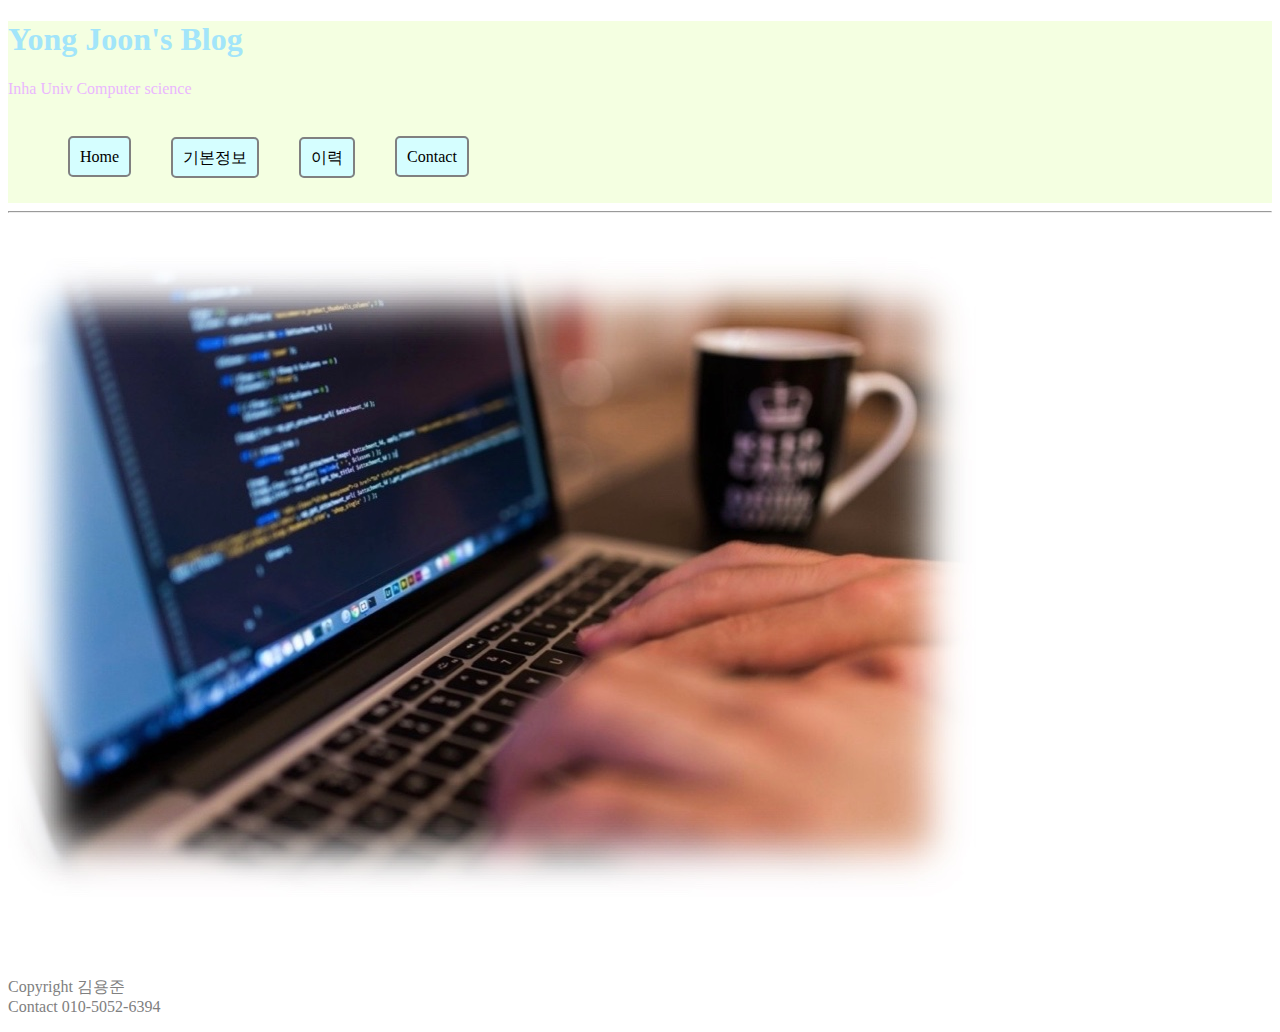
<file: index.html>
<!DOCTYPE html>
<html>
    <head>
        <title>k95yong Home</title>
        <meta charset="UTF-8">
        <link rel="stylesheet" href="./index.css" type="text/css">
    </head>
    <body>
        <div class="header2">
        <header>
            <h1 class="title1">Yong Joon's Blog</h1>
            <p class="title2">Inha Univ Computer science</p><br>
        </header>
        <nav>
            <ul class="menu">
                <li><a href="./index.html" class="menua">Home</a></li>
                <li><a href="./basicinfo.html" class="menua" target="menu">기본정보</a></li>
                <li><a href="./story.html" class="menua" target="menu">이력</a></li>
                <li><a href="./contact.html" class="menua" target="menu">Contact</a></li>
            </ul>
        </nav>
        <br>
    </div>
        <hr><br>
        
        <section>
            <br>
            <iframe name="menu" src="pic2.jpeg" width="100%" height="700" frameborder="0"></iframe>

        </section>
        <article>
        </article>
        <aside>
        </aside>
        <footer>
            <p style="color:gray">Copyright 김용준 <br> Contact 010-5052-6394</p>
        </footer>
    </body>
</html>
</file>
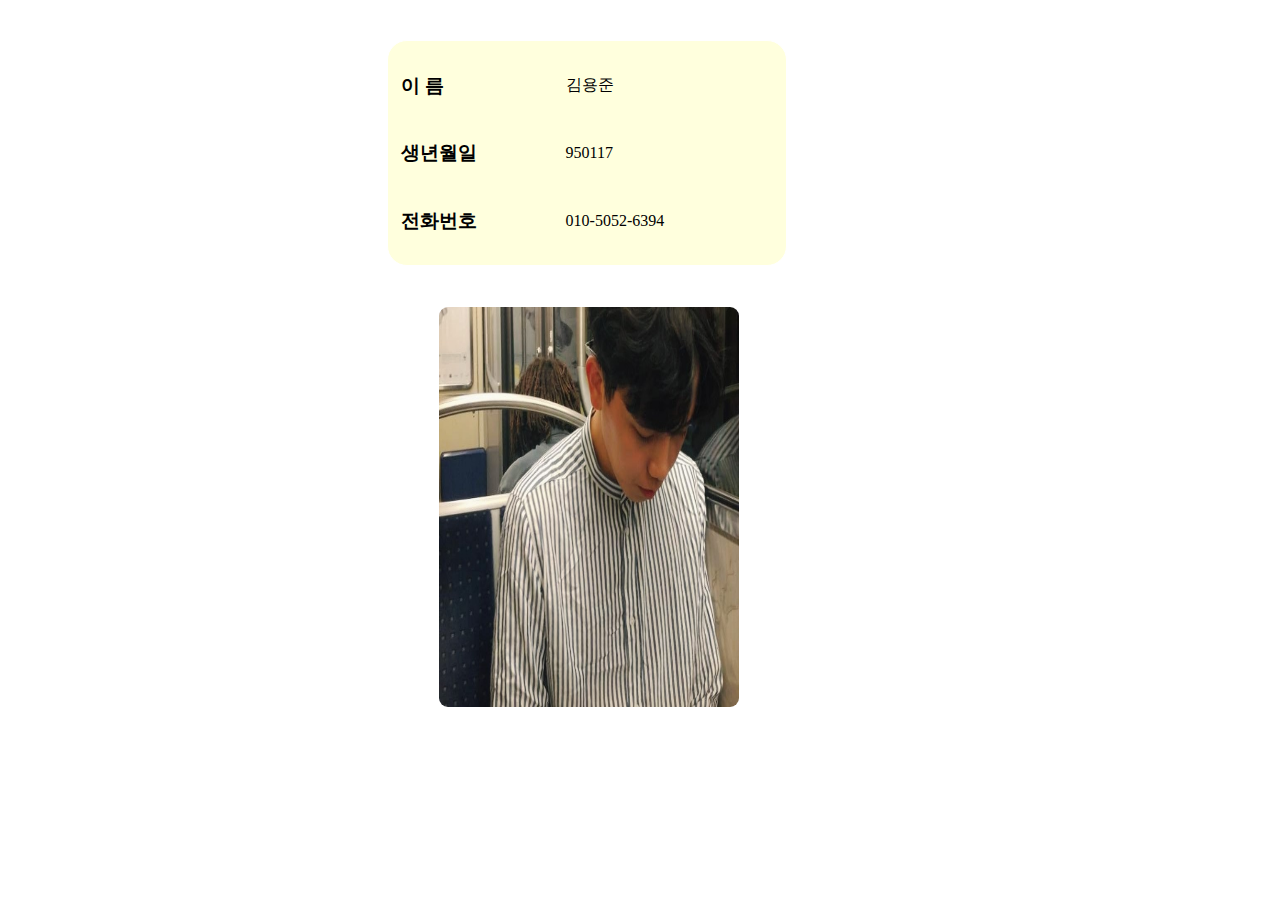
<file: basicinfo.html>
<!DOCTYPE html>
<html>
    <head>
        <title>k95yong Home</title>
        <meta charset="UTF-8">
        <link rel="stylesheet" href="./basicinfo.css" type="text/css">
    </head>
    <body>
        <table class="table">
            <tr>
                <td><h3>이  름</h3></td>
                <td>김용준</td>
            </tr>
            <tr>
                <td><h3>생년월일</h3></td>
                <td>950117</td>
            </tr>
            <tr>
                <td><h3>전화번호</h3></td>
                <td>010-5052-6394</td>
            </tr>
        </table>
        <img src="./mypic.jpeg" alt="pic.jpeg" class="pic1">
    </body>
</html>
</file>
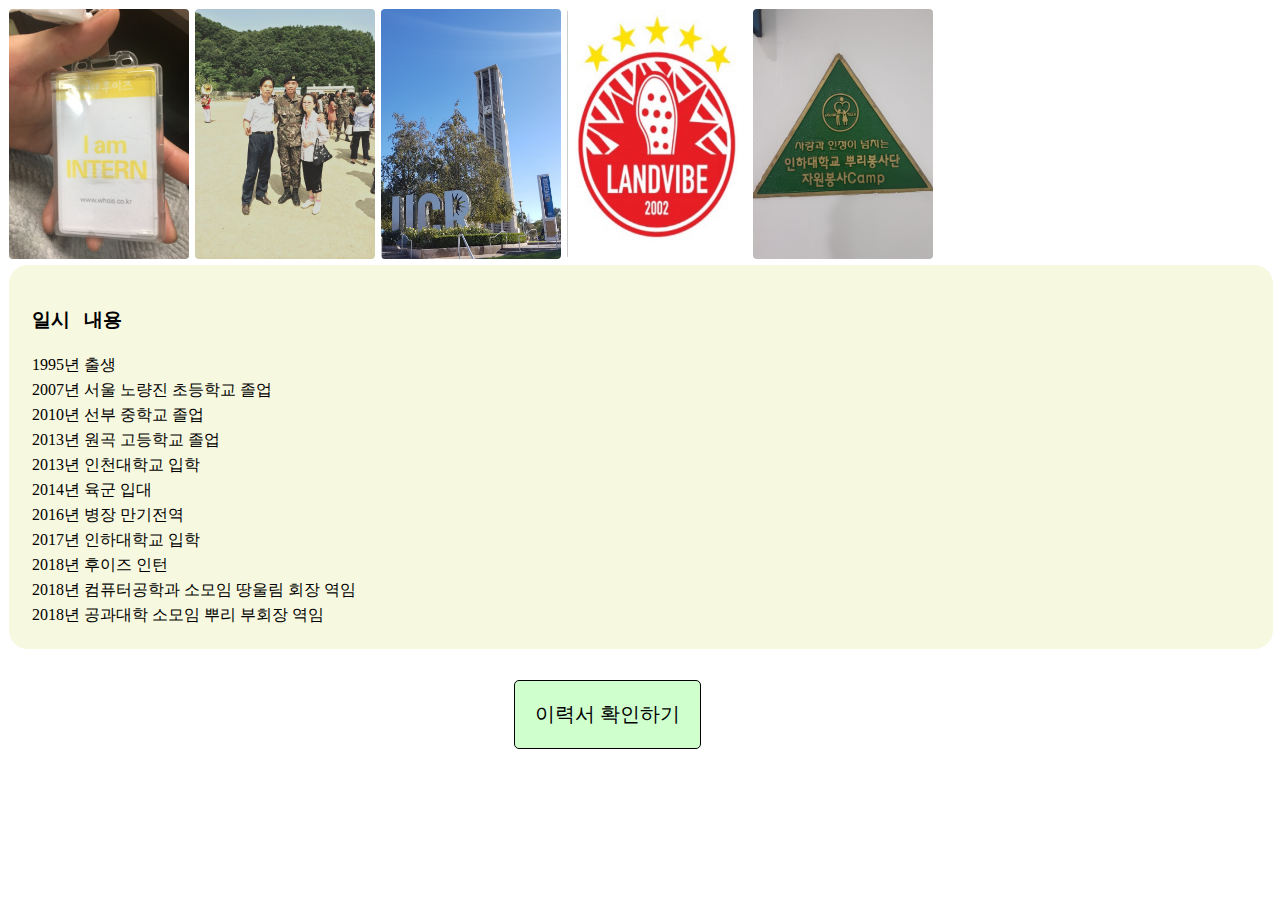
<file: story.html>
<!DOCTYPE html>
<html>
    <head>
        <title>k95yong Home</title>
        <meta charset="UTF-8">
        <link rel="stylesheet" href="./story.css" type="text/css">
    </head>
    <body>
        <article>
            <img src="./intern.jpeg" width="140" height="200" alt="img.jpg" class="pic">
            <img src="./수료식.jpeg" width="140" height="200" alt="" class="pic">
            <img src="./ucr.jpeg" width="140" height="200" alt="" class="pic">
            <img src="./landvibe.jpeg" width="140" height="200" alt="" class="pic">
            <img src="./root.jpeg" width="140" height="200" alt="" class="pic">
        </article>
        <section>
            <table class="table">
                <tr>
                    <td><h3>일시</h3></td>
                    <td><h3>내용</h3></td>
                </tr>
                <tr>
                    <td>1995년</td>
                    <td>출생</td>
                </tr>
                <tr>
                    <td>2007년</td>
                    <td>서울 노량진 초등학교 졸업</td>
                </tr>
                <tr>
                    <td>2010년</td>
                    <td>선부 중학교 졸업</td>
                </tr>
                <tr>
                    <td>2013년</td>
                    <td>원곡 고등학교 졸업</td>
                </tr>
                <tr>
                    <td>2013년</td>
                    <td>인천대학교 입학</td>
                </tr>
                <tr>
                    <td>2014년</td>
                    <td>육군 입대</td>
                </tr>
                <tr>
                    <td>2016년</td>
                    <td>병장 만기전역</td>
                </tr>
                <tr>
                    <td>2017년</td>
                    <td>인하대학교 입학</td>
                </tr>
                <tr>
                    <td>2018년</td>
                    <td>후이즈 인턴</td>
                </tr>
                <tr>
                    <td>2018년</td>
                    <td>컴퓨터공학과 소모임 땅울림 회장 역임</td>
                </tr>
                <tr>
                    <td>2018년</td>
                    <td>공과대학 소모임 뿌리 부회장 역임</td>
                </tr>
            </table>
        </section>
        
        <br>
        <div class="checkplace"><a href="./이력서.html" class="check">이력서 확인하기</a></div>
    </body>
</html>
</file>
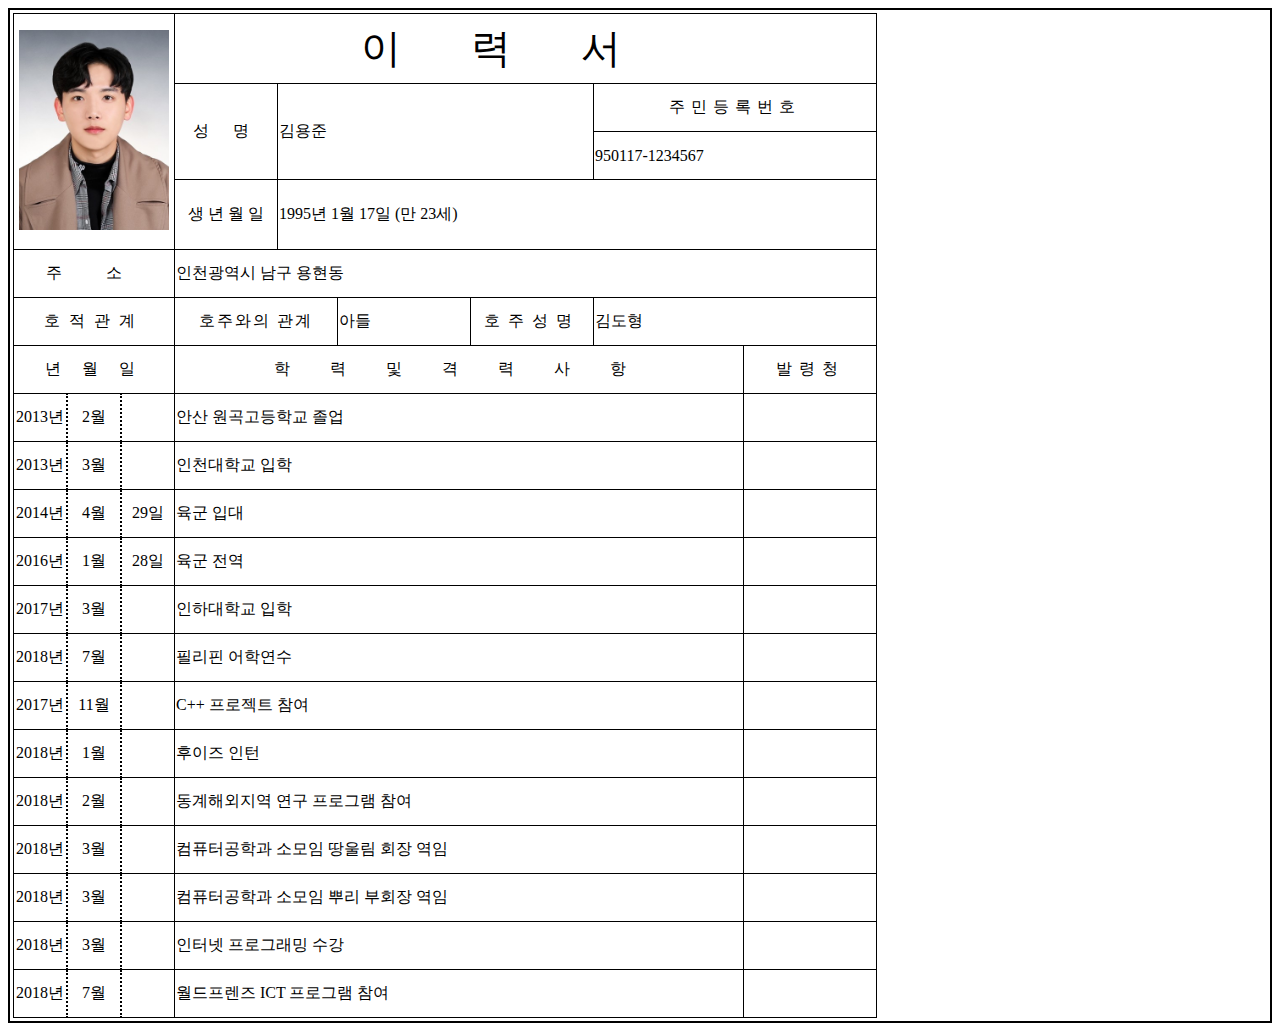
<file: 이력서.html>
<!DOCTYPE html>
<html>
    <head>
        <meta charset="utf-8">
        <title>12171598_김용준</title>
        <style>
            div{
                border: 2px solid black;
                padding: 3px;
            }
            table{
                text-align:center;
                border-collapse: collapse;
                border: 1px solid black;
                border-style: double;
            }
            td{
                border: 1px solid black;
            }
            #title{
                font-size: 40px;
                text-align: center;
                letter-spacing: 70px;
            }
            #contents{
                text-align: left;
            }
            #dot{
                border-right: 2px dotted black;
                width: 50px;
            }
            .cw{
                width: 560px;
            }
            .from{
                width: 130px;
            }
            tr {
                height:48px;
            }
            .date{
                width: 50px;
            }
        </style>
    </head>
    <body>
        <div>
            <table>
                <tr>
                    <td rowspan="4" colspan="3" width="150px" height="200px"> <img src="./증명사진.jpeg" width="150px" height="200px"alt="mypic.jpg"> </td>
                    <td colspan="6" id="title" width="690px" height="67px">이력서</td>
                </tr>
                <tr>
                    <td rowspan="2" width="100px" height="66px" style="letter-spacing: 10px">성 명</td>
                    <td rowspan="2"colspan="3" width="250px" id="contents" height="66px">김용준</td>
                    <td colspan="2" width="280px" height="35%" style="letter-spacing: 6px">주민등록번호</td>
                </tr>
                <tr>
                    <td colspan="2" width="250px" height="50%" id="contents">950117-1234567</td>
                </tr>
                <tr>
                    <td width="100px" height="67px">생 년 월 일</td>
                    <td colspan="5" id="contents" width="250px" height="67px">1995년 1월 17일 (만 23세)</td>
                </tr>
                <tr>
                    <td colspan="3" style="letter-spacing: 20px">주 소</td>
                    <td colspan="6" style="text-align:left">인천광역시 남구 용현동</td>
                </tr>
                <tr>
                    <td colspan="3" style="letter-spacing: 9px">호적관계</td>
                    <td colspan="2" width="160px" style="letter-spacing: 2px">호주와의 관계</td>
                    <td id="contents" width="130px">아들</td>
                    <td width="120px" style="letter-spacing: 8px">호주성명</td>
                    <td colspan="2" style="text-align:left" width="280px">김도형</td>
                </tr>
                <tr>
                    <td colspan="3" style="letter-spacing: 8.5px">년 월 일</td>
                    <td colspan="5" class="cw" style="letter-spacing: 18px">학 력 및 격 력 사 항</td>
                    <td class="from" style="letter-spacing: 7px">발령청</td>
                </tr>
                <tr>
                    <td id="dot">2013년</td>
                    <td id="dot">2월</td>
                    <td class="date"></td>
                    <td colspan="5" id="contents" class="cw">안산 원곡고등학교 졸업</td>
                    <td class="from"></td>
                </tr>
                <tr>
                    <td id="dot">2013년</td>
                    <td id="dot">3월</td>
                    <td class="date"></td>
                    <td colspan="5" id="contents" class="cw">인천대학교 입학</td>
                    <td class="from"></td>
                </tr>
                <tr>
                    <td id="dot">2014년</td>
                    <td id="dot">4월</td>
                    <td class="date">29일</td>
                    <td colspan="5" id="contents" class="cw">육군 입대</td>
                    <td class="from"></td>
                </tr>
                        
                <tr>
                    <td id="dot">2016년</td>
                    <td id="dot">1월</td>
                    <td class="date">28일</td>
                    <td colspan="5" id="contents" class="cw">육군 전역</td>
                    <td class="from"></td>
                </tr>
                <tr>
                    <td id="dot">2017년</td>
                    <td id="dot">3월</td>
                    <td class="date"></td>
                    <td colspan="5" id="contents" class="cw">인하대학교 입학</td>
                    <td class="from"></td>
                </tr>
                <tr>
                    <td id="dot">2018년</td>
                    <td id="dot">7월</td>
                    <td class="date"></td>
                    <td colspan="5" id="contents" class="cw">필리핀 어학연수</td>
                    <td class="from"></td>
                </tr>
                    <td id="dot">2017년</td>
                    <td id="dot">11월</td>
                    <td class="date"></td>
                    <td colspan="5" id="contents" class="cw">C++ 프로젝트 참여</td>
                    <td class="from"></td>
                </tr>
                <tr>
                    <td id="dot">2018년</td>
                    <td id="dot">1월</td>
                    <td class="date"></td>
                    <td colspan="5" id="contents" class="cw">후이즈 인턴</td>
                    <td class="from"></td>
                </tr>
                <tr>
                    <td id="dot">2018년</td>
                    <td id="dot">2월</td>
                    <td class="date"></td>
                    <td colspan="5" id="contents" class="cw">동계해외지역 연구 프로그램 참여</td>
                    <td class="from"></td>
                </tr>
                <tr>
                    <td id="dot">2018년</td>
                    <td id="dot">3월</td>
                    <td class="date"></td>
                    <td colspan="5" id="contents" class="cw">컴퓨터공학과 소모임 땅울림 회장 역임</td>
                    <td class="from"></td>
                </tr>
                <tr>
                    <td id="dot">2018년</td>
                    <td id="dot">3월</td>
                    <td class="date"></td>
                    <td colspan="5" id="contents" class="cw">컴퓨터공학과 소모임 뿌리 부회장 역임</td>
                    <td class="from"></td>
                </tr>
                
                <tr>
                    <td id="dot">2018년</td>
                    <td id="dot">3월</td>
                    <td class="date"></td>
                    <td colspan="5" id="contents" class="cw">인터넷 프로그래밍 수강</td>
                    <td class="from"></td>
                </tr>
                <tr>
                    <td id="dot">2018년</td>
                    <td id="dot">7월</td>
                    <td class="date"></td>
                    <td colspan="5" id="contents" class="cw">월드프렌즈 ICT 프로그램 참여</td>
                    <td class="from"></td>
                </tr>
            </table>
        </div>
    </body>
</html>
</file>
<file: index.css>
.menu{
    display:flex;
    flex-direction : row;
    list-style : none;
    justify-content: flex-start;
}
.menua:active{
    color : black;
}
.menua:hover{
    color : red;
}
.menua{
    color : black;
    text-decoration : none;
    border: 2px solid gray;
    border-radius : 5px ;
    padding : 10px;
    margin : 20px;
    background-color: rgb(213, 254, 255);
}
.header2{
    background-color:rgb(244, 255, 225);
}
.title1{
    color: rgb(162, 229, 250);
}
.title2{
    color: rgb(235, 183, 255);
}
</file>
<file: basicinfo.css>
.table{
    padding : 10px;
    width : 400px;
    background-color: rgb(255, 255, 221);
    margin: 40px 30%;
    border: 1px solid white;
    border-radius: 20px;
}
.pic1{
    border: 1px solid white;
    border-radius: 10px;
    width: 300px;
    height: 400px;
    margin: 0px 34%;
}
</file>
<file: story.css>
section{
    width :100%;
    background-color:#f6f8df;
    float : left;
    border:1px solid white;
    border-radius: 20px;
}
article{
    width : 100%;
    float:left;

}
.pic{
    border:1px solid white;
    border-radius: 5px;
    width: 180px;
    height: 250px;
}
.check{
    margin: 20px;
    text-align: center;
    float:left;
    border: 1px solid black;
    border-radius: 5px;
    text-decoration: none;
    color : black;
    padding: 20px;
    font-size: 20px;
    background-color: rgb(207, 255, 205);
    margin: 30px 40%;
}
.check:active{
    color: black;
}
.check:hover{
    color: red;
}
.checkplack{
    margin: 300px;
}
.table{
    padding: 20px;
}
</file>
